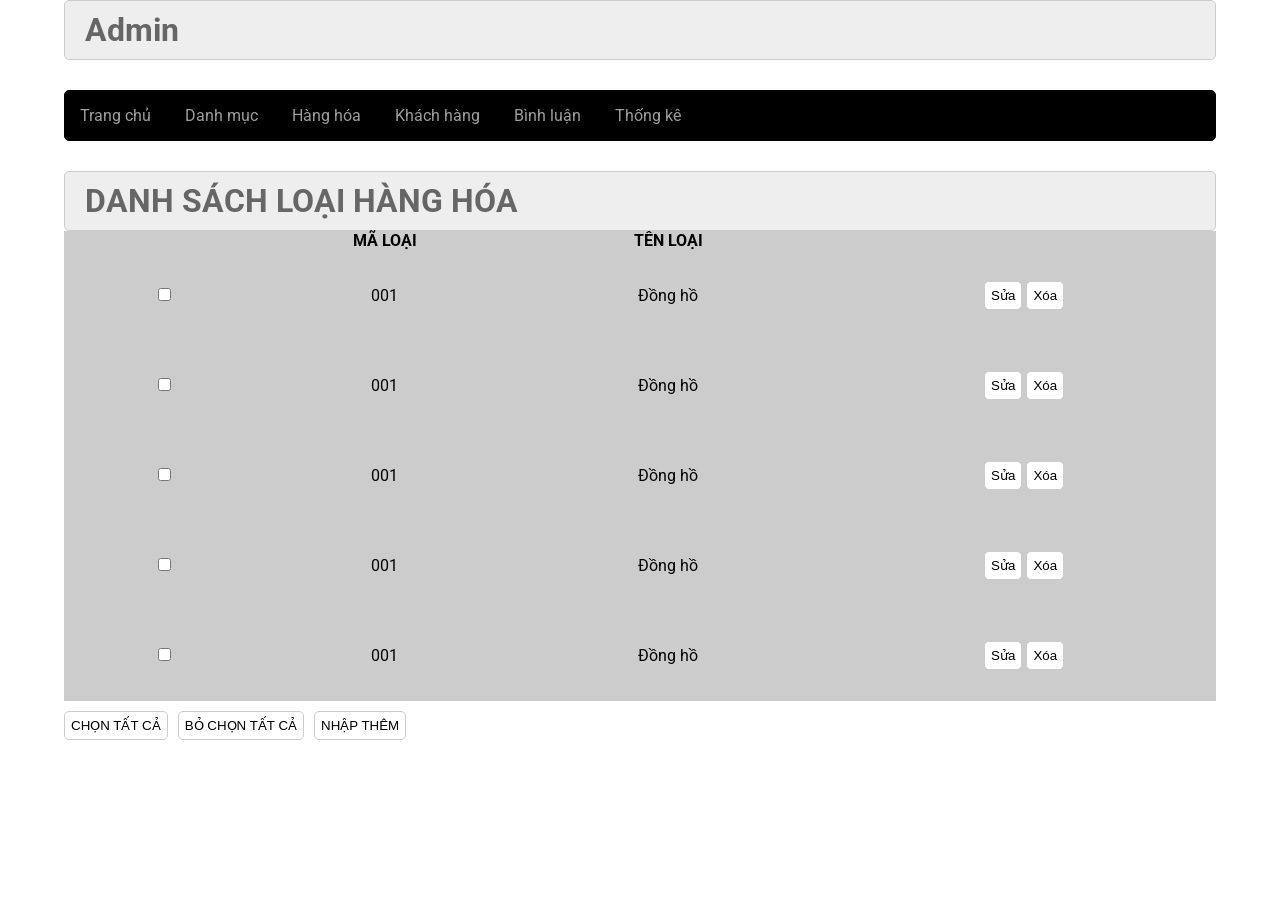
<file: danhsach.html>
<!DOCTYPE html>
<html lang="en">
<head>
    <meta charset="UTF-8">
    <meta http-equiv="X-UA-Compatible" content="IE=edge">
    <meta name="viewport" content="width=device-width, initial-scale=1.0">
    <title>Dự án mẫu</title>
    <link rel="stylesheet" href="css/css.css">
    <link href="https://fonts.googleapis.com/css2?family=Roboto:wght@300;400;500;700;900&display=swap" rel="stylesheet">
    <style>
     
    </style>
</head>
<body>
    <div class="boxcenter">
       <!-- BIGIN HEADER -->
       <header>
        <div class="row mb header_admin">
            <h1>Admin</h1>
        </div>
        <div class="row mb menu">
            <ul>
                
              <li><a href="index.html">Trang chủ</a></li>
              <li><a href="admin.html">Danh mục</a></li>
              <li><a href="">Hàng hóa</a></li>
              <li><a href="">Khách hàng</a></li>
              <li><a href="">Bình luận</a></li>
              <li><a href="">Thống kê</a></li>
            </ul>
        </div>
       </header>
        <!-- END HEADER -->
        <div class="row2">
         <div class="row2 font_title">
          <h1>DANH SÁCH LOẠI HÀNG HÓA</h1>
         </div>
         <div class="row2 form_content ">
          <form action="#" method="POST">
           <div class="row2 mb10 formds_loai">
           <table>
            <tr>
                <th></th>
                <th>MÃ LOẠI</th>
                <th>TÊN LOẠI</th>
                <th></th>
            </tr>
            <tr>
                <td><input type="checkbox" name="" id=""></td>
                <td>001</td>
                <td>Đồng hồ</td>
                <td><input type="button" value="Sửa">   <input type="button" value="Xóa"></td>
            </tr>
            <tr>
                <td><input type="checkbox" name="" id=""></td>
                <td>001</td>
                <td>Đồng hồ</td>
                <td><input type="button" value="Sửa">   <input type="button" value="Xóa"></td>
            </tr>
            <tr>
                <td><input type="checkbox" name="" id=""></td>
                <td>001</td>
                <td>Đồng hồ</td>
                <td><input type="button" value="Sửa">   <input type="button" value="Xóa"></td>
            </tr>
            <tr>
                <td><input type="checkbox" name="" id=""></td>
                <td>001</td>
                <td>Đồng hồ</td>
                <td><input type="button" value="Sửa">   <input type="button" value="Xóa"></td>
            </tr>
            <tr>
                <td><input type="checkbox" name="" id=""></td>
                <td>001</td>
                <td>Đồng hồ</td>
                <td><input type="button" value="Sửa">   <input type="button" value="Xóa"></td>
            </tr>
           
            
           </table>
           </div>
           <div class="row mb10 ">
         <input class="mr20" type="button" value="CHỌN TẤT CẢ">
         <input  class="mr20" type="button" value="BỎ CHỌN TẤT CẢ">
<a href="admin.html"> <input  class="mr20" type="button" value="NHẬP THÊM"></a>
           </div>
          </form>
         </div>
        </div>



       
    </div>
    
</body>
</html>
</file>
<file: css/css.css>
:root {
  --white-color: #fff;
  --black-color: #000;
  --text-color: #333;
}

* {
  margin: 0;
  padding: 0;
  box-sizing: border-box;
}

body {
  font-family: 'Roboto', sans-serif;
}

.boxcenter {
  width: 90%;
  margin: 0 auto;
}

.row {
  display: flex;
  width: 100%;
}

.row2 {
  float: left;
  width: 100%;
}

.mb {
  margin-bottom: 30px;
}

.mb10 {
  margin-bottom: 10px;
}

/* CSS CHO PHẦN HEADER */
.header {
  background: #DFF0D8;
  border-radius: 5px;
  font-size: 16px;
  font-weight: 500;
  padding: 0 20px;
  height: 70px;
  line-height: 70px;
  margin-top: 20px;
  color: rgb(60, 118, 61);
}

/* .menu{
    background:black;
    border:1px solid #000;
   
    padding:5px;
    height:33px;

}
.menu ul{
  display:flex;
  align-items:center;
  gap:30px;
  }
.menu ul li{
  list-style:none;
}
.menu li a{
  color:white;
  text-decoration:none;
}
.menu li a:hover,.dropdown:hover .dropbtn{
 background-color:rgb(225,0,43);
 padding:13px 0;
} */
.menu {
  background: black;
  border: 1px solid #000;
  border-radius: 5px;
}
.menu ul li{
  display: inline-block;
  list-style: none;
  padding: 15px 0;
}
.menu ul li a{
  text-decoration: none;
  color: rgb(157, 157, 157);
  padding: 15px;
}



.menu li a:hover,
.dropdown:hover .dropbtn {
  background-color: rgb(225, 0, 43);
  color: white;
}

.dropdown_content {
  display: none;
  position: absolute;
  background-color: #98FB98;
  min-width: 160px;
  box-shadow: 0px 8px 16px 0px rgba(0, 0, 0, 0.2);
  z-index: 1;
}

.dropdown_content a {
  color: black;
  padding: 12px 16px;
  text-decoration: none;
  display: block;
  text-align: center;

}

.dropdown_content a:hover {
  background-color: #98FB98;
}

.dropdown:hover .dropdown_content {
  display: block;
  margin-top: 13px;
}

/* css cho phần nội dung */
.catalog {
  display: flex;
  gap: 30px;
}

.boxleft {
  width: 75%;
}

.boxright {

  width: 25%;
}

.box_title {
  display: flex;

  background: #EEEE;
  border-top-left-radius: 5px;
  border-top-right-radius: 5px;
  border-left: 1px solid #ccc;
  border-right: 1px solid #ccc;
  border-bottom: 1px solid #ccc;
  padding: 20px 15px;
  color: #333;
  height: 30px;
  align-items: center;

}

.box_content {
  border-left: 1px solid #ccc;
  border-right: 1px solid #ccc;
  border-bottom: 1px solid #ccc;
  border-bottom-left-radius: 5px;
  border-bottom-right-radius: 5px;
  min-height: 200px;
  padding: 20px;
}
.box_content h4{
  margin-bottom: -20px;
}
.form-remenber{
  border: 1px solid #ccc;
  border-radius: 5px;
  padding: 5px 10px;
  margin-top: 4px;

}
.form-remenber>input{
  margin-right: 5px;
}

.box_content2 {
  padding: 20px;
  background: #EEEE;
  border-left: 1px solid #ccc;
  border-right: 1px solid #ccc;
  min-height: 200px;

}

.box_footer {
  background: #EEEE;
  border-bottom-left-radius: 5px;
  border-bottom-right-radius: 5px;
  padding: 10px;
  color: #333;
  height: 30px;
  align-items: center;
}

.banner {
  width: 100%;
  min-width: 300px;
  text-align: center;
  position: relative;
}

.banner img {
  width: 100%;
  height: 300px;
}

.pre,
.next {
  cursor: pointer;
  position: absolute;
  top: 50%;
  width: auto;
  padding: 16px;
  color: white;
  font-weight: bold;
  font-size: 18px;
  transition: 0.6s ease-in-out;
  border-radius: 0 3px 3px 0;
  border: none;

}

.pre:hover,
.next:hover {
  background-color: rgba(0, 0, 0, 0.8);
}

.next {
  right: 0;
  border-radius: 3px 0 0 3px;
}

.pre {
  left: 0;
  border-radius: 0 3px 3px 0;
}

.items {
  width: 95%;
  margin: 0 auto;
  display: grid;
  grid-template-columns: 1fr 1fr 1fr;
  gap: 20px;
}

.box_items {
  border: 1px solid #EEEE;
  border-radius: 5px;
  text-align: center;
  height: 360px;
  position: relative;
  overflow: hidden;
}

.box_items img {
  width: 100%;
  height: 250px;
  border-radius: 10px;
}

.box_items a {
  text-decoration: none;
  color: black;

}

.box_items .item_name {
  margin-top: 10px;
  font-size: 20px;
  font-weight: bold;

}

.box_items .price {
  margin: 10px 0;
  color: red;
  font-weight: 500;

}

.box_items_img:hover .add {
  width: 100%;
  bottom: 30.66%;
}

.box_items_img .add {
  transition: 0.5s ease-in-out;
  position: absolute;
  bottom: -100%;

  padding: 10px;
  background-color: aqua;
  border-radius: 6px;
  margin-top: 20px;

}

form {
  text-align: center;
}

.form_li a {
  text-decoration: none;
  color: rgb(51, 122, 183);
}

.form_li a:hover {
  text-decoration: underline;
  color: red;
}

.form_li {
  /* list-style: none; */
}


.form_account {
  line-height: 150%;
}

.form_account input[type="email"],
.form_account input[type="text"],
.form_account input[type="password"],
.form_content input[type="text"] {
  width: 100%;
  border: 1px solid #ccc;
  border-radius: 5px;
  padding: 6px 10px;
  margin-bottom: 12px;
}

.form_account input[type="checkbox"] {
  border-radius: 5px;
}
.form_account input[type="submit"]{
  margin-bottom: 10px;
}

.form_account input[type="reset"],
.form_account input[type="submit"],
.form_content input[type="submit"],
.form_content input[type="reset"],
.form_content input[type="button"] {
  padding: 6px;
  background: white;
  border: 1px solid #CCC;
  border-radius: 5px;
}

.form_account input[type="submit"]:hover,
.form_content input[type="submit"]:hover,
.form_content input[type="reset"]:hover,
.form_content input[type="button"]:hover {
  background: rgb(230, 230, 230);
}

/*  CSS CHO PHẦN DANH MỤC */
.product_portfolio ul {
  margin: 0;
  list-style-type: none;
  padding: 0;
}

.product_portfolio ul li {
  padding: 10px 20px;
  background-color: #EEEE;
  border-bottom: 1px #ccc solid;
}

.product_portfolio ul li a {
  text-decoration: none;
  color: #000;
}

.product_portfolio ul li:hover {

  background-color: #CCC;
}
.box_search {
  display: flex;
  justify-content: center;
  background: #EEEE;
  border-bottom-left-radius: 5px;
  border-bottom-right-radius: 5px;
  border: 1px solid #ccc;
  padding: 20px 0;
  color: #333;
  height: 30px;
  align-items: center;

}
.box_search input {
  padding: 5px 10px;
  background-color: #ffff;
  border-radius: 5px;
  border: 1px #ccc solid;
}
.selling_products{
  display: flex;
  align-items: center;
  

}
.selling_products img {
  width: 20%;
  height: 50px;
  margin-right: 10px;
  border-radius: 5px;

}

.selling_products a {
  color: #000;
  text-decoration: none;
}

.selling_products a:hover {
  color: #000;
  text-decoration: underline;
}

.banner2 img {
  width: 60%;
}

/* CSS CHO ADMIN */
.header_admin {
  background-color: #EEE;
  border: 1px #CCC solid;
  color: #666;
  border-radius: 5px;
  padding: 10px 20px;

}

.header_admin h1 {
  font-size: 2vv;
}

.font_title {
  background-color: #EEE;
  border: 1px #CCC solid;
  color: #666;
  border-radius: 5px;
  padding: 10px 20px;
}

.mr20 {
  margin-right: 10px;
}

label {
  display: flex;
  justify-content: start;
  font-size: 20px;
  color: red;
  margin-top: 5px;
}

.formds_loai table {
  width: 100%;
  border-collapse: collapse;
  background-color: #ccc;

  padding: 20px;
}

.formds_loai table td {
  padding: 10px 20px;
  border: 1px #ccc solid;
  padding: 30px;
}

.box_footer {
  margin-top: 300px;
}

/* footer section starts */
#footer {
  font-family: BalloExtra;
  height: auto;
  padding-bottom: 40px;
  background-image: linear-gradient(rgba(51, 51, 51, 0.86),
      rgba(51, 51, 51, 0.86)),
    url("./img/anh2.jpg");
  background-repeat: no-repeat;
  background-size: cover;
  background-position: center;
  margin-top: 2rem;
}

#footer,
.footer-left,
.footer-right {
  display: flex;
}

.footer-left,
.footer-right {
  margin-top: 3rem;
}

.footer-left {
  padding-left: 12%;
  align-items: center;
  width: 65%;
}

.footer-right {
  margin-top: 3.5rem;
  gap: 3rem;
  padding-right: 12%;
  width: 35%;
}

#footer h3 {
  font-family: BalooExtra;
  text-align: start;
  color: var(--yellow-color);
}

#footer p,
#footer a {
  font-family: Barlow;
  color: #ffff;
  text-align: start;
}

#footer a {
  text-decoration: none;
  display: block;
  line-height: 1.8rem;
}

.footer-left .footer-logo {
  width: 45%;
  margin-right: 2.3rem;
}

.footer-logo img {
  width: 100%;
  object-fit: cover;
}

#footer i {
  color: var(--yellow-color);
}

#footer .card_1 {
  width: 70%;
}

.card_1 {
  width: 70%;
  margin: 0;
}

.card_1 div {
  display: flex;
  align-items: center;
}

.card_1 div p,
.card_1 p {
  font-size: 0.9rem;
  margin-left: 0.3rem;
  line-height: 2rem;
  display: block;
  text-align: start;
}

.icons i {
  font-size: 1.5rem;
  margin-left: 1.3rem;
  margin-top: 0.5rem;
  margin-bottom: 1.4rem;
  cursor: pointer;
}

#footer .images {
  display: flex;
  flex-wrap: wrap;
  gap: 1rem;
}

#footer .image {
  width: 8rem;
  height: 2.5rem;
}

.image img {
  width: 100%;
  height: 100%;
  object-fit: cover;
  border-radius: 0.2rem;
}

.image_3 {
  height: 3rem !important;
  width: 10rem;
  margin-top: 0.5rem;
}

/* footer section ends */
.spct {
  text-align: center;
}
</file>
